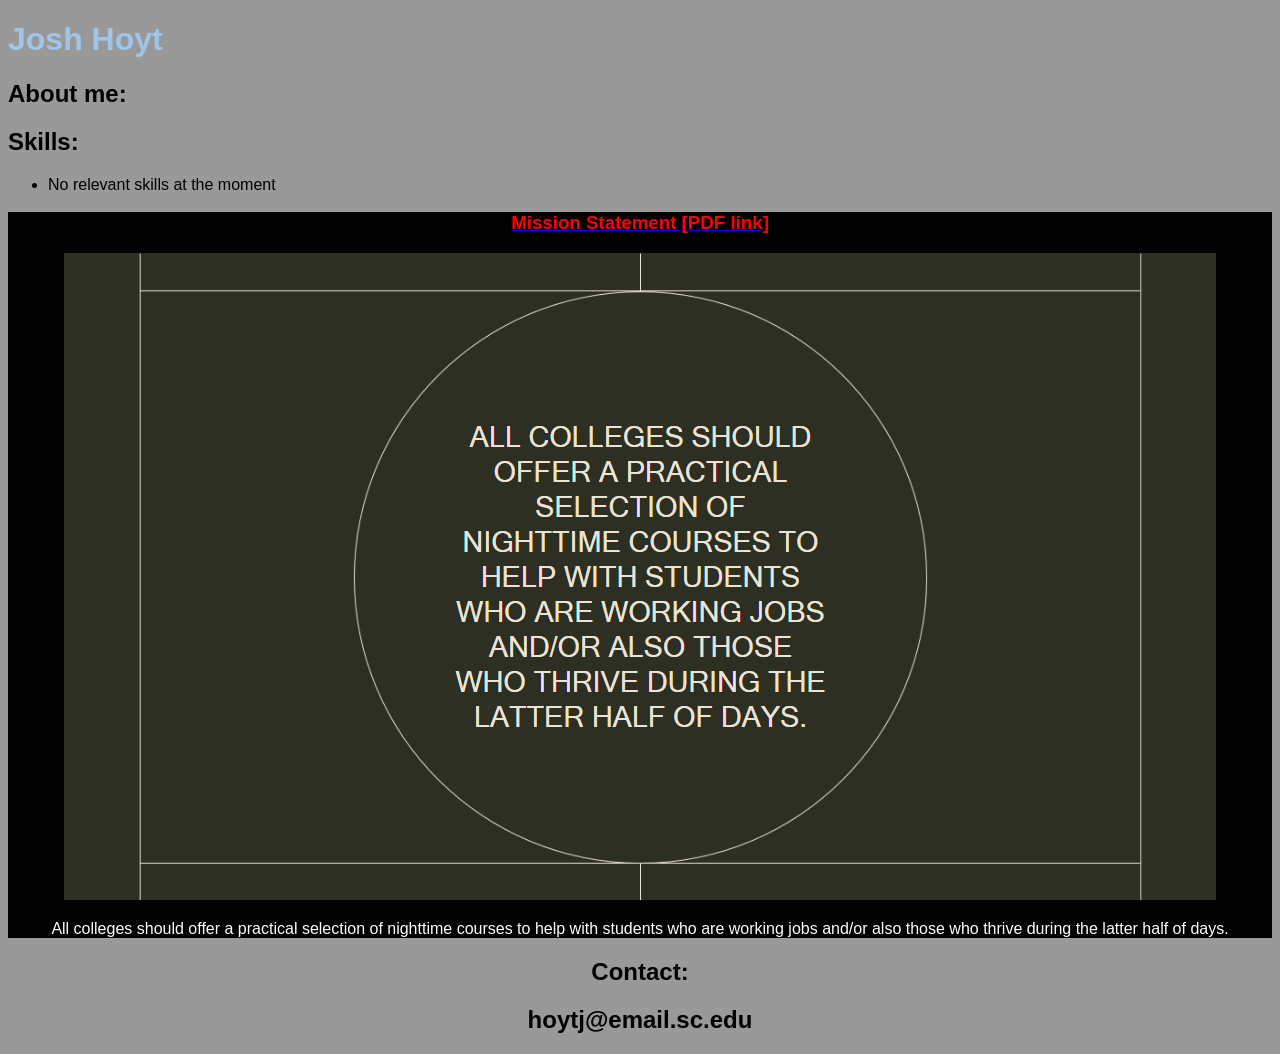
<file: index.html>
<!DOCTYPE html>
<html>
  <head>
    <title>CSCE 190: Josh Hoyt</title>
    <link rel="stylesheet" href="styles.css">
  </head>
  <body>
    <h1 id="header">Josh Hoyt</h1>
    <div class="about">
      <h2>About me:</h2>
    </div>
    <div class="skills left ice blue">
      <h2>Skills:</h2>
      <ul>
        <li>No relevant skills at the moment</li>
      </ul>
    </div>
    <div class="projects">
      <!-- Problem Statement Assignment -->
      <section class="project">
        <a href="files/MissionStatement.pdf"><h3>Mission Statement [PDF link]</h3></a>
        <a href="files/MissionStatement.pdf"><img src="images/MissionStatement.png"></a>
        <p>All colleges should offer a practical selection of nighttime courses to 
          help with students who are working jobs and/or also those who thrive during 
          the latter half of days. 
        </p>
      </section>
    </div>
    <div class="contact">
      <h2>Contact:</h2><h2>hoytj@email.sc.edu</h2>
    </div>
  </body>
</html>
</file>
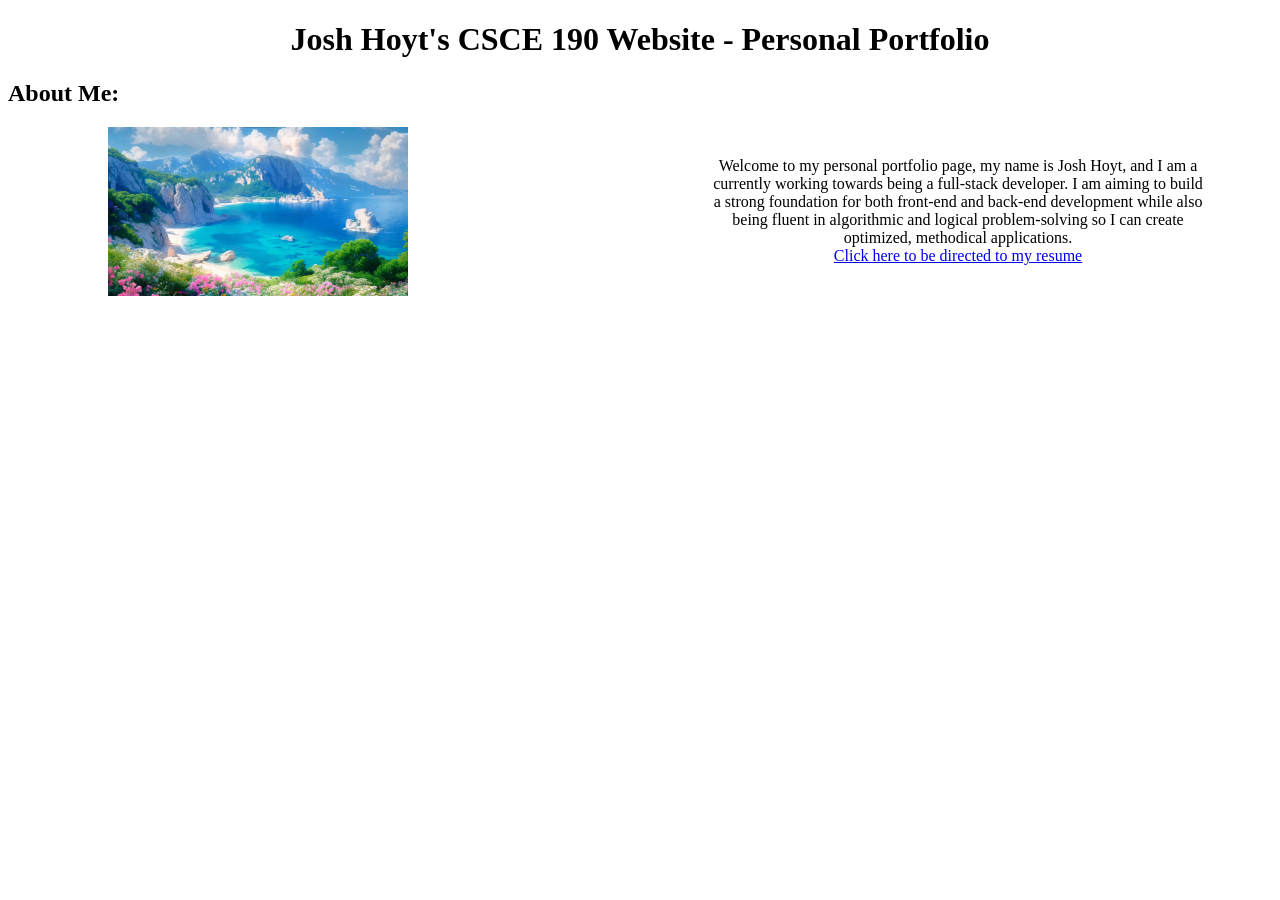
<file: csce190/index.html>
<!DOCTYPE html>
<html>
  <head>
    <title> CSCE 190: Josh Hoyt </title>
    <link rel="stylesheet" href="styles.css">
  </head>
  <body>
    <h1> Josh Hoyt's CSCE 190 Website - Personal Portfolio </h1>
    <h2> About Me: </h2>
    <div class="about">
      <img src="../images/profile_image.png" class="pfp">
      <p> Welcome to my personal portfolio page, my name is 
          Josh Hoyt, and I am a currently working towards 
          being a full-stack developer. I am aiming to build 
          a strong foundation for both front-end and back-end 
          development while also being fluent in algorithmic 
          and logical problem-solving so I can create 
          optimized, methodical applications.
        <br>
        <a href="../files/Resume.pdf">Click here to be directed to my resume</a>
      </p>
    </div>
  </body>
</html>
</file>
<file: styles.css>
h3 {
    text-align: center;
    color: red;
}
p {
    text-align: center;
    color: white;
}
body {
    background: #999999;
    font-family: Arial, Helvetica, sans-serif;
}
#header {
    color: #9fc5e8;
}
.about {
    text-align: left;
    color: black;
}
.projects {
    text-align: center;
    color: #ffffff;
    background: #000000;
}
.contact {
    text-align: center;
}
.left {
    text-align: left;
}

.attention {
    font-weight: bold;
}
</file>
<file: csce190/styles.css>
h1 {
    text-align: center;
}

h2 {
    text-align: left;
}

p {
    text-align: center;
    max-width: 500px;
}

.pfp {
    width: 300px;
    height: auto;
    margin-left: 100px;
}

.about {
    display: flex;
    align-items: center;
    gap: 300px;
}
</file>
